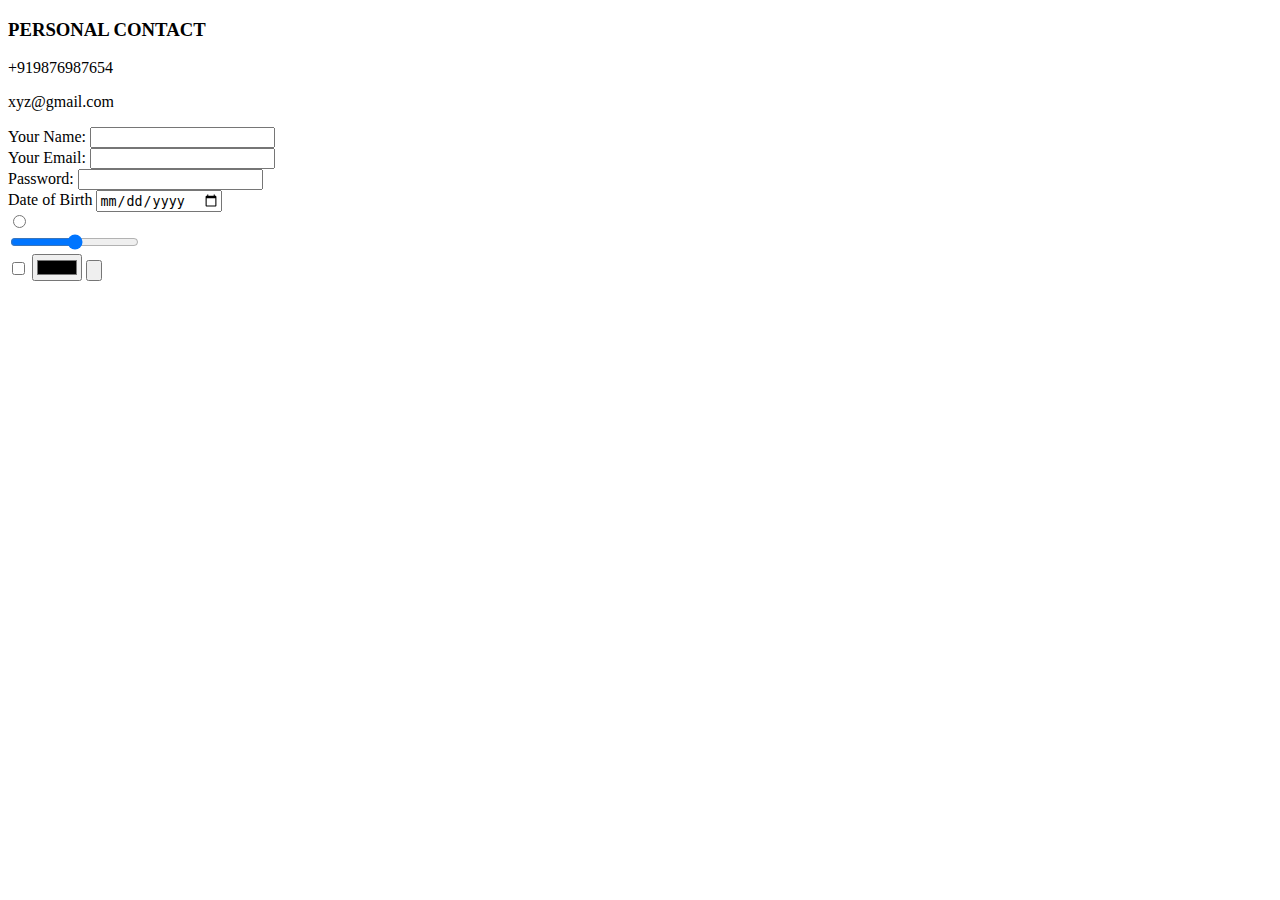
<file: Info.html>
<!DOCTYPE html>
<html lang="en" dir="ltr">
  <head>
    <meta charset="utf-8">
    <title>CONTACT-ME</title>
  </head>
  <body>
    <h3>PERSONAL CONTACT</h3>
      <p>+919876987654</p>
      <p>xyz@gmail.com</p>
    <form class="" action="index.html" method="post">
      <label>Your Name:</label>
      <input type="text" name="" value=""><br>
      <label>Your Email:</label>
      <input type="text" name="" value=""><br>
      <label>Password:</label>
      <input type="Password" name="" value=""><br>
      <label>Date of Birth</label>
      <input type="date" name="" value=""><br>
      <input type="radio" name="" value=""><br>
      <input type="range" name="" value=""><br>
      <input type="checkbox" name="" value="">
      <input type="color" name="" value="">
      <input type="submit" name="" value="">



    </form>

  </body>
</html>
</file>
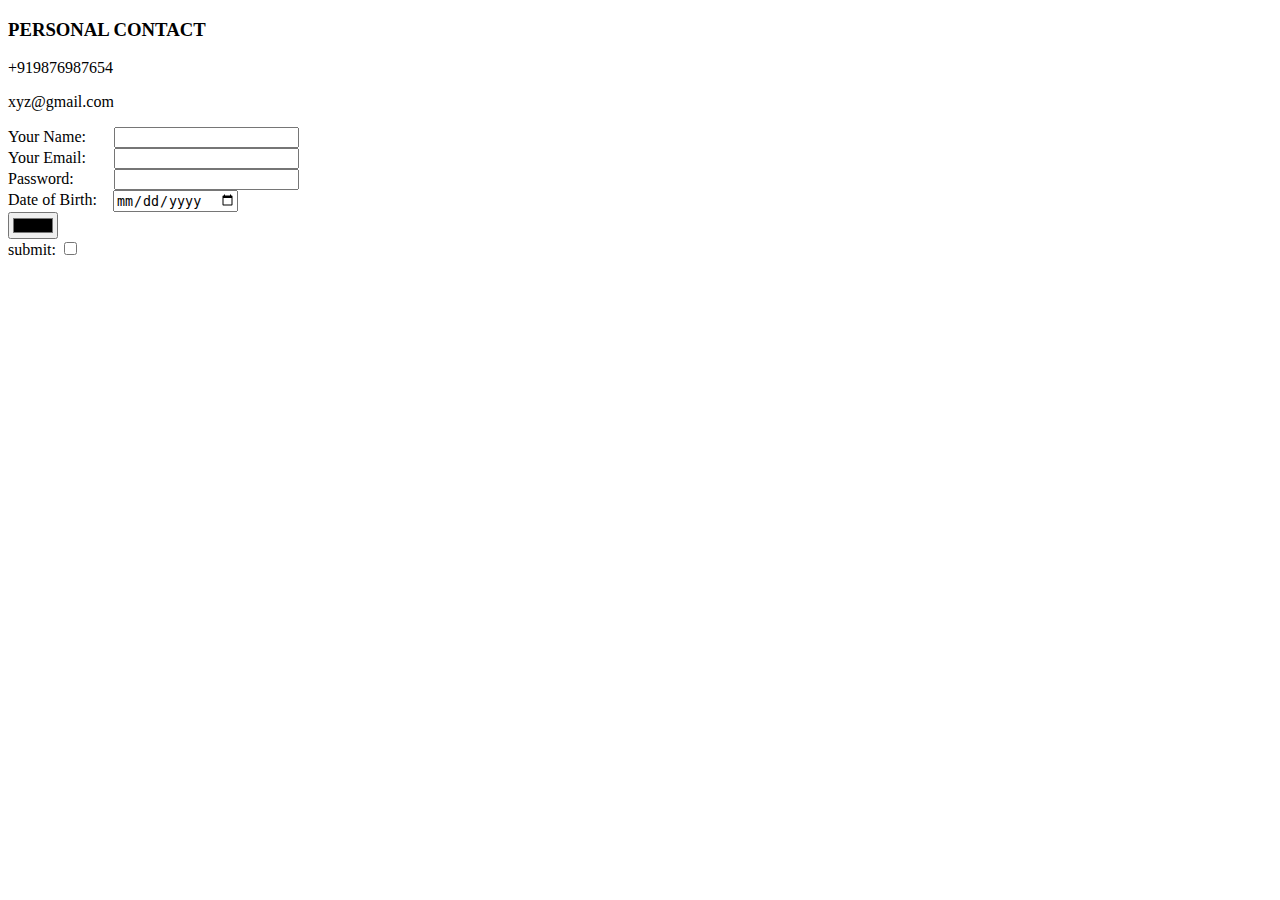
<file: info.html>
<!DOCTYPE html>
<html lang="en" dir="ltr">
  <head>
    <meta charset="utf-8">
    <title>CONTACT-ME</title>
  </head>
  <body>
    <h3>PERSONAL CONTACT</h3>
      <p>+919876987654</p>
      <p>xyz@gmail.com</p>
    <form class="" action="index.html" method="post">
      <label>Your Name:&nbsp;&nbsp;&nbsp;&nbsp;&nbsp;&nbsp;</label>
      <input type="text" name="" value=""><br>
      <label>Your Email:&nbsp;&nbsp;&nbsp;&nbsp;&nbsp;&nbsp;</label>
      <input type="text" name="" value=""><br>
      <label>Password:&nbsp;&nbsp;&nbsp;&nbsp;&nbsp;&nbsp;&nbsp;&nbsp;&nbsp;</label>
      <input type="Password" name="" value=""><br>
      <label>Date of Birth: &nbsp;&nbsp;</label>
      <input type="date" name="" value=""><br>
      <input type="color" name="" value=""><br>
      <label>submit:</label>
      <input type="checkbox" name="" value="">




    </form>

  </body>
</html>
</file>
